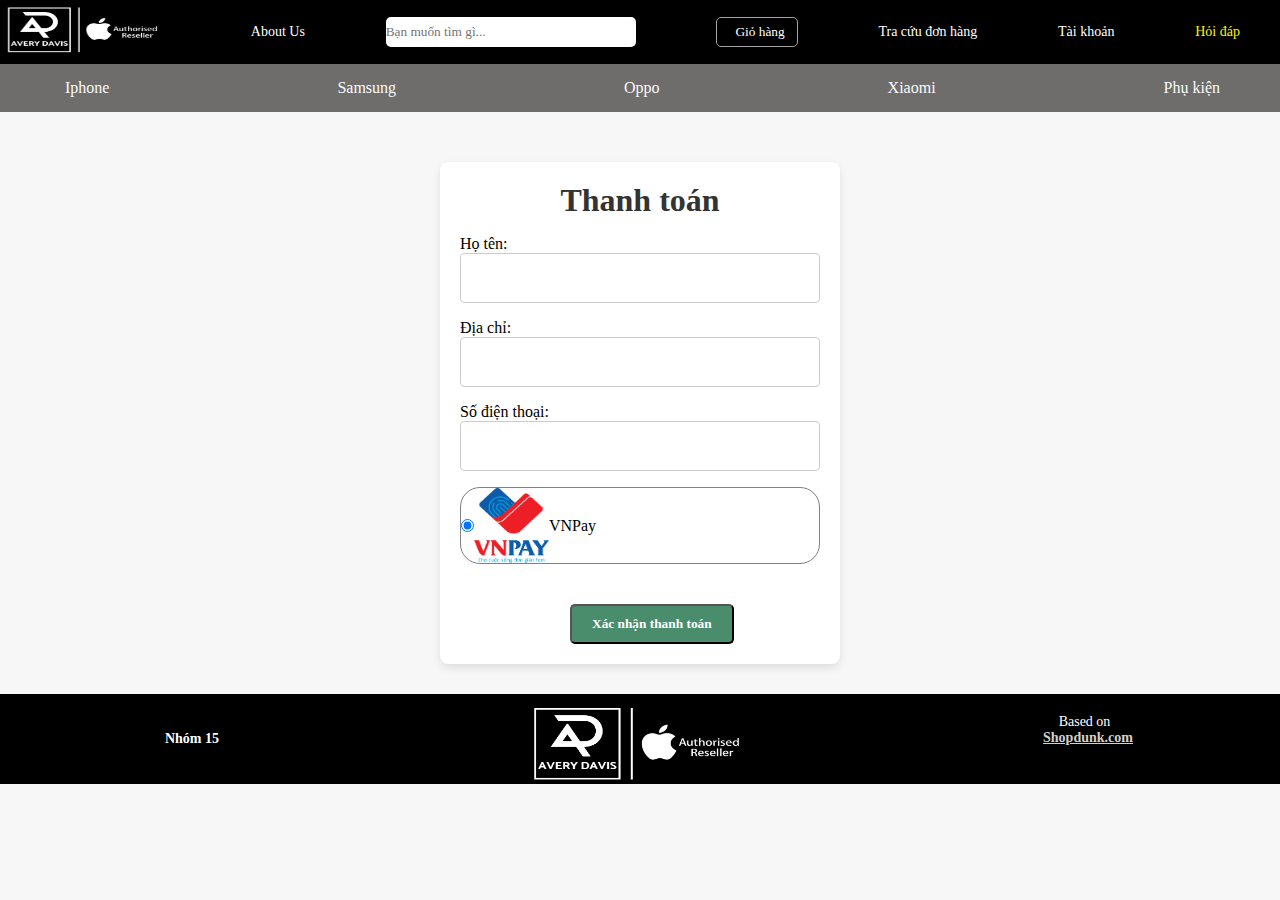
<file: Payment.html>
<!DOCTYPE html>
<html lang="vi">
<head>
  <style>
    a{
	text-decoration: none;
}
	ul{
	list-style: none;
}
nav ul li:nth-child(3) {
	position: relative;
}
nav ul li:nth-child(3) input {
	height: 30px;
	width: 100%;
	border-radius: 10px;
	border: none;
}
nav ul li:nth-child(3) i {
	
	position: absolute;
	font-size: 15px;
	right: 12px;
	line-height: 12px;
	color: #333;
	cursor: pointer;
}
	.menu-bar{
	background-color: rgb(110, 109, 107);

}
.menu-bar ul {
	display: flex;
	justify-content: space-between;
	color:black;
}
.menu-bar ul li a {
	color: rgb(250, 250, 250);
	font-size: 16px;
	
}
.menu-bar ul li a i {
	margin-right: 10px;
	
	font-size: 16px;
}
.menu-bar > ul > li {
	padding: 12px 6px;
	transition: all 0.3s ease;
}
.menu-bar ul li:hover {
	background-color: #d8dadb;
}
	.menu-bar ul li:nth-child(5){
		position: relative;
			
	}

	header{
		background-color: #FFF200;
		text-align: center;
		height: 50px;
	}
ul{
	list-style: none;
	}
  </style>
    <meta charset="UTF-8">
    <meta name="viewport" content="width=device-width, initial-scale=1.0">
    <title>Trang Thanh Toán</title>
    <link href="https://fonts.googleapis.com/css2?family=Roboto:wght@400;700&display=swap" rel="stylesheet">
    <link rel="stylesheet" href="payment.css">
    <link rel="stylesheet" href="style.css">
</head>
<body>
  <nav>
    <ul>
    <li><a href="index.html"><img  style="width: 160px;height: 50px;margin:5px;" src="images/logo.png" alt=""></a> </li>
    <li >  <a href="vechungtoi.html">About Us</a></li>
    <li><input type="text" placeholder="Bạn muốn tìm gì..."><i  class="fa-solid fa-magnifying-glass" ></i></li>
    <li><a href=""></a><button><i class="fas fa-shopping-cart"></i>Giỏ hàng</button></li>
    <li><a href="tracuudonhang.html">Tra cứu đơn hàng</a>  </li>
    <li><a href="dangnhap.html">Tài khoản</a> </li>
    <li style="margin-right: 40px"><a href="">Hỏi đáp</a></li>
    </ul>
</nav>	
<section class="menu-bar">
    <div class="container">
        <div class="menu-bar-content">
        <ul>
            <li ><a href="pageiphone.html"><i class="fas fa-mobile-alt" ></i>Iphone</a>
            <li ><a href="pagesamsung.html"><i class="fas fa-mobile-alt" ></i>Samsung</a>
                <li ><a href="pageoppo.html"><i class="fas fa-mobile-alt" ></i>Oppo</a>
                    <li ><a href="pagexiaomi.html"><i class="fas fa-mobile-alt" ></i>Xiaomi</a>
                        <li><a href=""><i class="fas fa-headphone-alt"></i>Phụ kiện</a><i style="margin-left: 5px" class="fas fa-sort-down"></i>
                            <div class="submenu">
                             <ul>
                                <li><a href="">Pin sạc dự phòng</a></li>
                                 <li><a href="">Cáp sạc</a></li>
                                 <li><a href="">Chuột, bàn phím</a></li>
                             </ul>
                            </div>
                            </li>
            </ul>
        </div>
        </div>
        </section>
    <div class="pay-container">
        <h1>Thanh toán</h1>
        <form id="payment-form">
          <!--Personal information-->
          <div class="PI">
            <label for="name" >Họ tên:</label>
            <input type="text" id="name" name="name" required> </br>
          </div>
          
          <div class="PI">
            <label for="add">Địa chỉ:</label>
            <input type="text" id="add" name="add" required> </br>
          </div>
          
          <div class="PI">
            <label for="phone">Số điện thoại:</label>
            <input type="text" id="phone" name="phone" required></br>
          </div>
          
          
          <!--VNPay-->
          <div class="pay-options">
            <input type="radio" id="VNPay" name="fav-language" value="VNPay" checked>
            <label for="VNPay"><img src="images/VNpay.png" alt="VNPay" class="icon">VNPay</label>
          </div>
          <input type="submit" value="Xác nhận thanh toán" class="confirm-btn">
        </form>
    </div>
    <div class="end">
      <nav>
      <ul>
        <div class="hoten"><li><p>Nhóm 15</p></li></div>
        <div class="logoend"><img  style="width: 220px;height: 80px" src="images/logo.png" ></div>
        <div class="footer"><li><p>Based on &nbsp;</p><a href="https://www.shopdunk.com/"> Shopdunk.com</a></li></div>
      </ul>
    </nav>
      </div>
    <script>
      window.addEventListener('DOMContentLoaded', function() {
        const form = document.getElementById('payment-form');
        const anchor = document.getElementById('payment-link');
    
        form.addEventListener('submit', function(event) {
          event.preventDefault();
          
          const radio = document.querySelector('input[name="fav-language"]:checked');
          if (radio) {
            const selectedValue = radio.value;
            if (selectedValue === 'VNPay') {
              form.action = 'QR.html';
            } else if (selectedValue === 'Bank') {
              form.action = 'QR.html';
            } else {
              
            }

            form.submit();
          }
        });
      });
    </script>
</body>
</html>
</file>
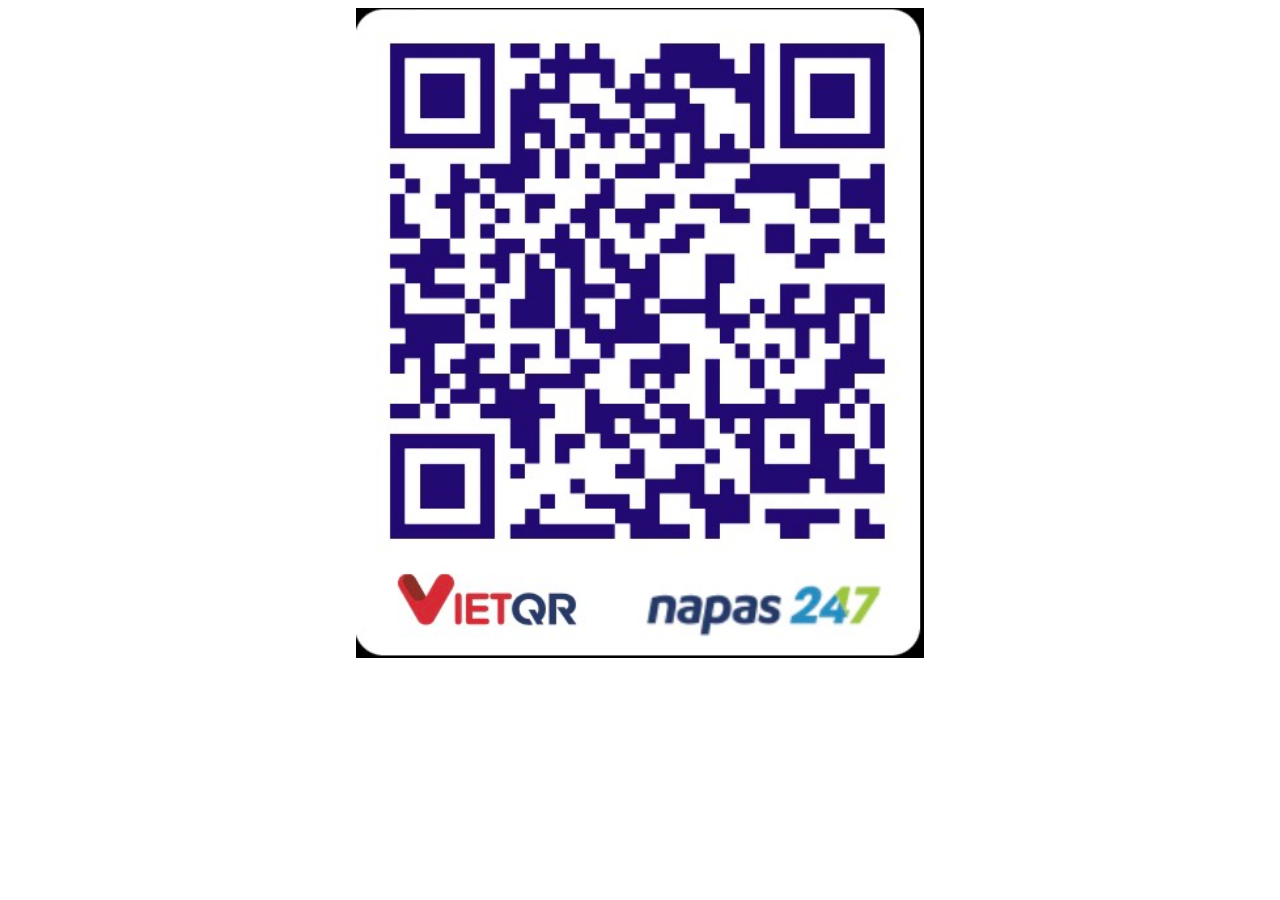
<file: QR.html>
<!DOCTYPE html>
<html lang="vi">
<head>
    <meta charset="UTF-8">
    <meta name="viewport" content="width=device-width, initial-scale=1.0">
    <title>Trang Thanh Toán</title>
    <link href="https://fonts.googleapis.com/css2?family=Roboto:wght@400;700&display=swap" rel="stylesheet">
    <style>
        img{
            display: block;
            margin-left: auto;
            margin-right: auto;
            width: 45%;
        }
    </style>
</head>
<body>
    <img src="images/QR.jpg">
</body>
</html>
</file>
<file: payment.css>
body {
font-family: 'Roboto', sans-serif;
background-color: #f7f7f7;
margin: auto;
padding: 0px;
flex-direction: column;
justify-content: center;
align-items: center;
height: 50vh;
}
.pay-container {
background-color: #fff;
padding: 20px;
border-radius: 8px;
box-shadow: 0 4px 8px rgba(0, 0, 0, 0.1);
width: 60%;
max-width: 400px;
margin:auto;
margin-top: 50px;
margin-bottom: 30px;
}
.pay-container h1 {
color: #333;
text-align: center;
margin-bottom: 1rem;
}
.confirm-btn {
display: inline-block;
padding: 10px 20px;
background-color: #498d6c;
color: white;
text-align: center;
text-decoration: none;
border-radius: 5px;
font-weight: bold;
margin-top: 20px;
margin-left: 110px;
}
.confirm-btn:hover {
background-color: #5C8D89;
}
/*icon is used for the icon picture (zalopay, vnpay,...)*/
.icon{
height: 75px; width: 75px;
border-radius: 5px;
}
/*pay-options is used for the multiple options*/
.pay-options {
display: flex;
flex-direction: row;
align-items: center;
border-style: solid;
border-radius: 20px;
border-width: 1px;
border-color: gray;
margin-bottom: 20px;
}

.pay-options label {
display: flex;
align-items: center;
padding-right: 270px;
}
.pay-options:hover{
background-color: #ccc;
}

/*Personal Information*/
.PI input{
padding: 1rem;
margin-bottom: 1rem;
border: 1px solid #ccc;
border-radius: 4px;
width:100%;
}
</file>
<file: style.css>
@charset "utf-8";
/*  WGPhone.css*/
*{
	margin:0;
	padding:0;
	box-sizing:border-box;
	font-family: Playfair;
}
ul{
	list-style: none;
}
a{
	text-decoration: none;
}
li{
	list-style: none;
}
header{
		background-color: #Fed100;
		text-align: center;
		height: 50px;
	}
	nav{
		background-color: black;
	}
	nav ul{
		display:flex;
		justify-content: space-between;
		align-items: center;
	}
nav ul li,a{
	color:white;
font-size:14px;}
.container {
	max-width:1200px;
	margin: auto;
}
nav ul li:nth-child(2) a{
	color:#ffffff;
}
nav ul li:nth-child(2) i{
	color:#FFF200;
	font-size: 15px;
	margin-left: 6px;
}
nav ul li:nth-child(3) {
	position: relative;
	width: 250px;
}
nav ul li:nth-child(3) input {
	height: 30px;
	width: 100%;
	border-radius: 5px;
	border: none;
}
nav ul li:nth-child(3) i{
	position: absolute;
	font-size: 15px;
	right: 8px;
	top: 8px;
	line-height: 12px;
	cursor: pointer;
}
nav ul li:nth-child(4) button{
	height: 30px;
	padding: 0px 12px;
	cursor: pointer;
	background-color: transparent;
	color: white;
	border: 1px solid rgb(165,163,163);
	border-radius: 5px;
	transition: 0.3s ease;
}
nav ul li:nth-child(4) button i{
	margin-right: 6px;
}
nav ul li:nth-child(4) button:hover {
	background-color: #FFC1C2;
}
nav ul li:nth-child(5):hover a{
	color: #FFF200;
}
nav ul li:nth-child(6):hover a{
	color: #FFF200;
}
nav ul li:nth-child(7):hover a{
	color: #FFF200;
}
nav ul li:nth-child(5) {
	text-align: center;
}
nav ul li:nth-child(7) {
	margin-right: 40px;
}
nav ul li:nth-child(7) a{
	color: #FFF200;
}

/*----menu-bar----*/

/*--submenu--*/
.menu-bar-content ul li {
	position: relative;
	padding: 15px;
}
.submenu {
	position: absolute;
	background-color: #959899;
	width: 300px;
	height: auto;
	left: 0;
	top: 100%;
	padding: 10px;
	display: none;
	z-index: 9; 
}
.submenu ul {
	display: flex;
	flex-direction: column;
}
.submenu ul li {
	padding: 6px 0;
}
.submenu ul li:hover a {
	color: #f6f6f5;
}
.submenu ul li:hover {
	background: none;
}
.menu-bar-content ul li:hover .submenu {
	display: block;
}
/*--slider--*/
.slider {
	width:auto;
	height: 350px;
}
.slider-content {
	display: flex;
	justify-content: space-between;
}
.slider-content-left {
	width: 67%;
	margin-top: 10px;
	z-index: 1; 
	border-radius: 200px;
}
.slider-content-left-top {
	width: 100%;
	height: 300px;
	position: relative;
	margin-bottom: 10px;
}
.slider-content-left-top img {
	width: 100%;
	height: 330px;
	object-fit: cover;
	margin-bottom: 10px;
	position: absolute;
}
.slider-content-right {
	width: 35%;
}
.slider-content-left-bottom {
	display: flex;
	justify-content: space-between;
	border: 2px solid #ddd;
	height: 65px;
	vertical-align: middle;
}
.slider-content-left-bottom li {
	width: 20%;
	text-align: center;
	cursor: pointer;
	padding: 6px 0;
	height: 100%;
	line-height: 20px;
	position: relative;
	border-top: 4px solid white;
	border-bottom: 4px solid white;
	font-size: 12px;
	
	
}
.slider-content-left-bottom li::before {
	display: block;
	content: "";
	position: absolute;
	height: 70%;
	width: 1px;
	background-color: #ddd;
	
}
.slider-content-left-bottom li.active {
	border-top: 4px solid #8CD4F9;
	font-weight: bold
}
.slider-content-right {
	width: 33%;
	display: flex;
	flex-wrap: wrap;
	padding: 0px;
	justify-content: space-around;
	margin-top: 10px;
	margin-left: 10px;
}
.slider-content-right li {
	width: 50%;
	height: 50%;
	text-align: center;
	margin-bottom: 5px;
}
.slider-content-right li img {
	height: 180px;
	width: 180px;
}
.slider-content-left-top-btn {
	position: absolute;
	top: 50%;
	display: flex;
	justify-content: space-between;
	width: 100%;
}
.slider-content-left-top-btn i {
	color: #333;
	font-size: 32px;
	width: 25px;
	background-color: white;
	justify-content: center;
	display: flex;
	align-items: center;
	transform: translateY(-50%);
	border-radius: 5px;
	opacity: 0;
	transition: all 0.3s ease;
	cursor: pointer;
}
.slider-content-left-top a:nth-child(2) img {
	transform: translateX(100%)
}
.slider-content-left-top a:nth-child(3) img {
	transform: translateX(200%)
}
.slider-content-left-top a:nth-child(4) img {
	transform: translateX(300%)
}
.slider-content-left-top a:nth-child(5) img {
	transform: translateX(400%)
}
.slider-content-left-top-container {
	position: relative;
	overflow: hidden;
}
.slider-content-left-top-container:hover i {
	opacity: 1;
}
.slider-content-left-top {
	transition: all 0.5s ease;
}
/*--slider product--*/
.slider-product-one-content {
	background-color: #828282;
	padding: 12px;
	border-radius: 10px;
}
.slider-product-one-content-items {
	display: flex;
	justify-content: space-evenly;
}
.slider-product-one-content-item {
	width: 19%;
	background-color: white;
	padding: 50px 12px 50px;
	border-radius: 10px;
	cursor: pointer;
}
.slider-product-one-content-item > img {
	width: 100%;
	transition: all 1.0 ease;
}
.slider-product-one-content-title h2 {
	font-style: italic;
	padding: 12px 0;
}
.slider-product-one-content-item-text {
	padding-top: 20px;
}
.slider-product-one-content-item-text li {
	margin-bottom: 6px;
	
}
.slider-product-one-content-item-text li a{
	font-size: 17px;
	color: black;
}
.slider-product-one-content-item-text li:first-child {
	height: 30px;
	width: 70%;
	background-color: red;
	display: inline-block;
	margin-bottom: 20px;
	align-items: center;
	line-height: 30px;
	border-radius: 40px;
}
.slider-product-one-content-item-text li:first-child p {
	color: white;
	font-size: 14px;
} 
.slider-product-one-content-item-text li:first-child img {
	width: 30px;
	float: left;
}
.slider-product-one-content-item-text li:last-child i {
	color: #fb6e2b;
}

.slider-product-one-content-item:hover > img {
	transform: translateY(-20px);
	transition: all 1.0 ease;
}
.slider-product-one-content-item-text li:nth-child(2):hover a{
	color: #FFC505;
	
}
.slider-product-one-content-item-text li p:nth-child(1) {
	margin-left: 8px;
}
/*--xem xét bỏ những đoạn này--*/
/*--product-two--*/
.slider-product-two-content {
	background-color: white;
	padding: 12px;
	border-radius: 10px;
}
.slider-product-two-content-items {
	display: flex;
	justify-content: space-evenly;
}
.slider-product-two-content-item {
	width: 19%;
	background-color: white;
	padding: 50px 12px 50px;
	border-radius: 10px;
	cursor: pointer;
}
.slider-product-two-content-item > img {
	width: 100%;
	transition: all 1.0 ease;
}
.slider-product-two-content-title h2 {
	font-style: italic;
	padding: 12px 0;
}
.slider-product-two-content-item-text {
	padding-top: 20px;
}
.slider-product-two-content-item-text li {
	margin-bottom: 6px;
	
}
.slider-product-two-content-item-text li a{
	font-size: 17px;
	color: black;
}

.slider-product-two-content-item-text li:nth-child(1) {
	height: 30px;
	width: 70%;
	background-color: red;
	display: inline-block;
	margin-bottom: 20px;
	align-items: center;
	line-height: 30px;
	border-radius: 40px;
}
.slider-product-two-content-item-text li:first-child p {
	color: white;
	font-size: 14px;
} 
.slider-product-two-content-item-text li:first-child img {
	width: 30px;
	float: left;
}
.slider-product-two-content-item-text li:last-child i {
	color: #ffd100;
}
/*gtsp giới thiệu sản phẩm*/
.gtsp ul li{
	list-style-type: circle ;
	color: #4B4B4B;
	font-size: 11px;
	line-height: 20px;
	margin-left: 15px;
}

.slider-product-two-content-item:hover > img {
	transform: translateY(-20px);
	transition: all 1.0 ease;
}
.slider-product-two-content-item-text li:nth-child(2):hover a{
	color: #FFC505;
	
}
.slider-product-two-content-item-text li p:nth-child(1) {
	margin-left: 8px;
}
/*--xem xét bỏ những đoạn này--*/
/*--footer dưới cuối--*/
.end {
	background-color: black;
	height: 70px;
	margin-top: 5px;
	margin-bottom: 5px;
}
.hoten{
	width: 30%;
	text-align: center;
	font-weight: bold;
}
.logoend {
	background-color: black;
	height: 70px;
	color:white;
	display: flex;
	width: 40%;
	text-align: center;
	justify-content: space-evenly;
}
.logoend img {
	text-align: center;
	position: absolute;
	margin: auto;
}
.footer{
	background-color: black;
	height: 70px;
	width: 30%;
	color:white;
	text-align: center;
	margin-top: 20px;
}
.footer li a{
	color: #d1d0cd;
	text-decoration: underline;
	font-weight: bold;
}
/*--xem xét bỏ những đoạn này--*/
.giabanitem {
	background-color: white;
	padding: 12px;
	border-radius: 10px;
}
.giabanitem-container {
	display: flex;
	justify-content: space-evenly;
}
.giabanitem-left{
	width: 70%;
	background-color: white;
	padding: 50px 12px 50px;
	border-radius: 10px;
	cursor: pointer;
}

.giabanitem-left > img {
	width: 90%;
	transition: all 1.0 ease;
	border-radius: 10px;
}
.giabanitem-right {
	padding-top: 20px;
	width: 30%;
}
.giabanitem-right li {
	margin-bottom: 6px;
	margin-top: 20px;
	margin-left: 50px;
	font-size: 20px;
}
.giabanitem-right li:nth-child(2) {
	font-size: 30px;
}
.giabanitem-right li a{
	font-size: 17px;
	color: black;
}
.giabanitem-right li:nth-child(6):hover {
	color: #8CD4F9;
}
.giabanitem-right li:nth-child(7):hover {
	color: #8CD4F9;
}
.giabanitem-right li:nth-child(8) button{
	height: 50px;
	width: 400px;
	padding: 0px 12px;
	cursor: pointer;
	background-color: #ffd100;
	color: black;
	font-size: 20px;
	border: 1px solid rgb(165,163,163);
	border-radius: 5px;
	transition: 0.3s ease;
}
.giabanitem-right li:nth-child(8) button i{
	margin-right: 6px;
}
.giabanitem-right li:nth-child(8) button:hover {
	background-color: #8CD4F9;
}
.cauhinhitem-left{
	width: 60%;
	background-color: white;
	padding: 50px 12px 50px;
	border-radius: 10px;
	cursor: pointer;
}

.cauhinhitem-left > img {
	width: 80%;
	transition: all 1.0 ease;
	border-radius: 10px;
}
.cauhinhitem-right {
	padding-top: 20px;
	width: 40%;
}
.cauhinhitem-right li {
	margin-bottom: 6px;
	margin-top: 20px;
	margin-left: 10px;
}
.cauhinhitem-right li:nth-child(2) {
	font-size: 30px;
}
.cauhinhitem-right li a{
	font-size: 17px;
	color: black;
}
.item-title {
	text-align: left;
}
.cauhinhitem-right li p {
	font-size: 17px;
	line-height: 30px;
}
</file>
